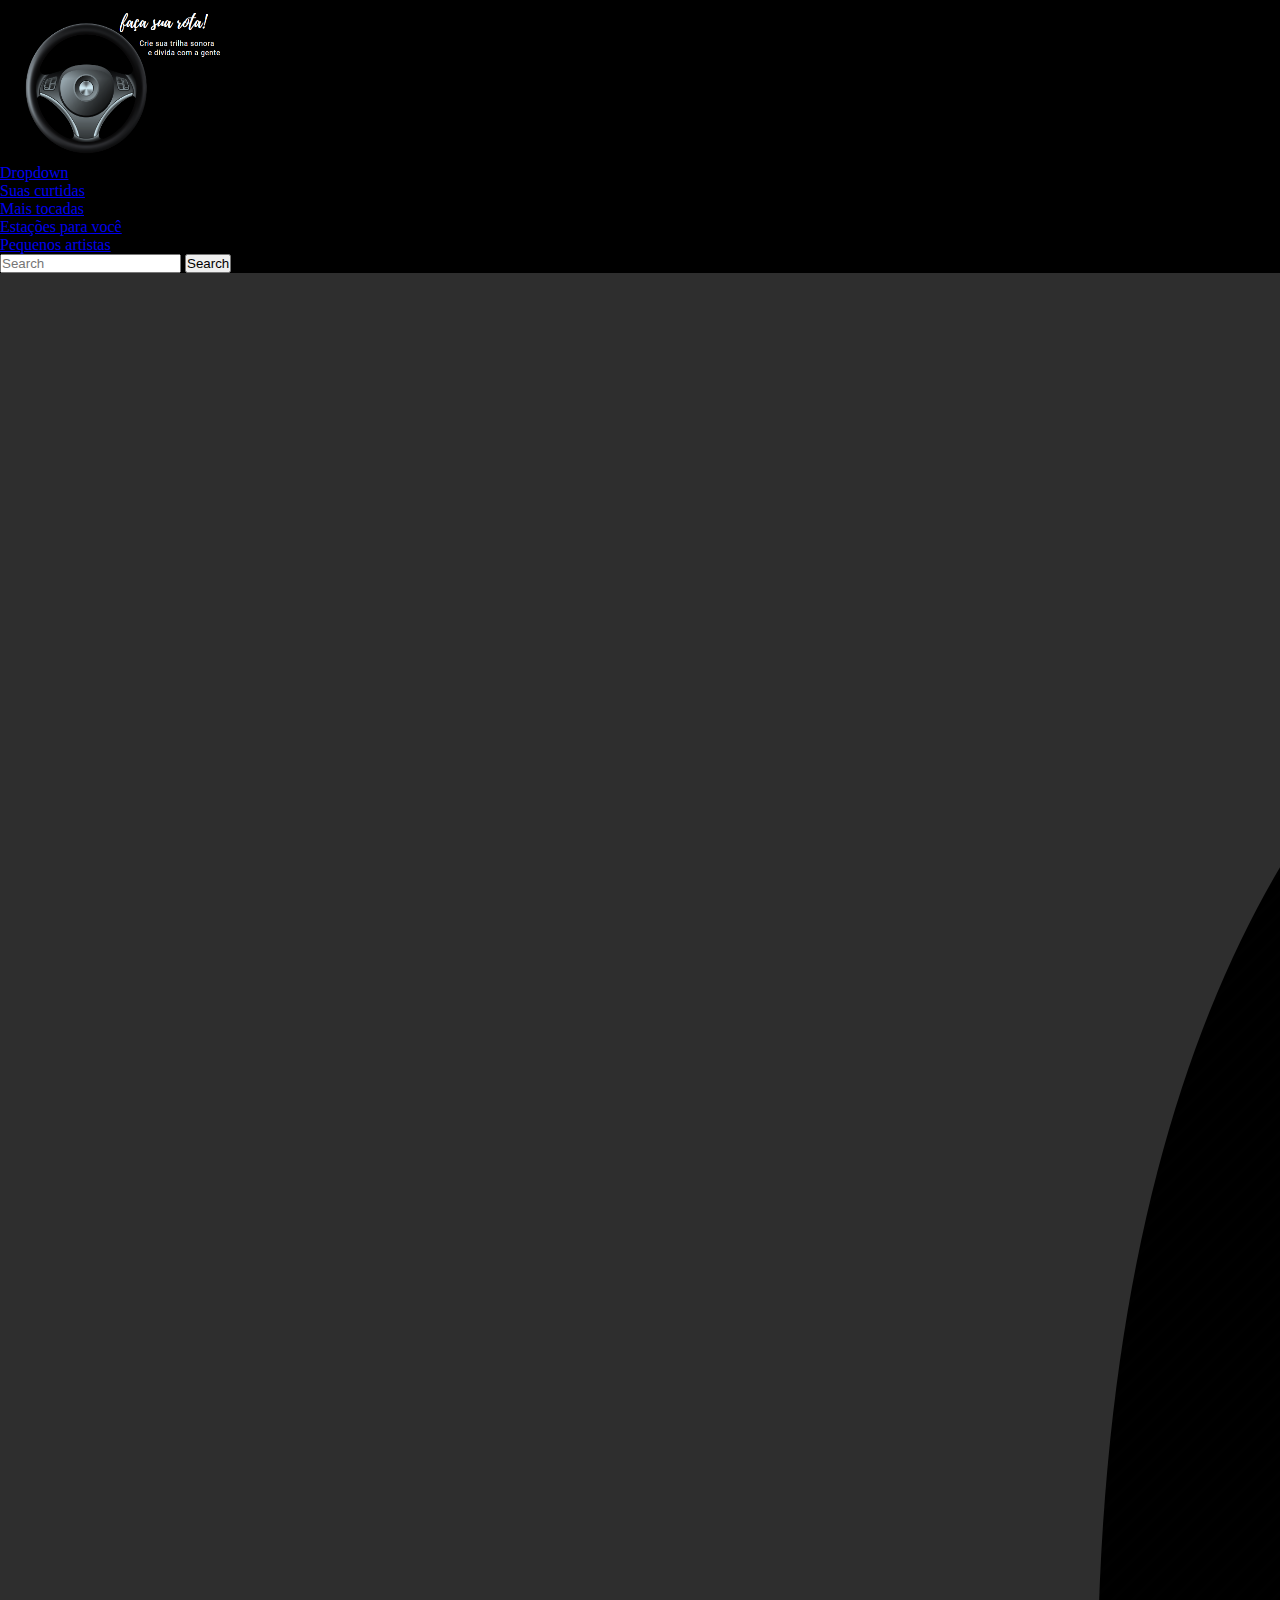
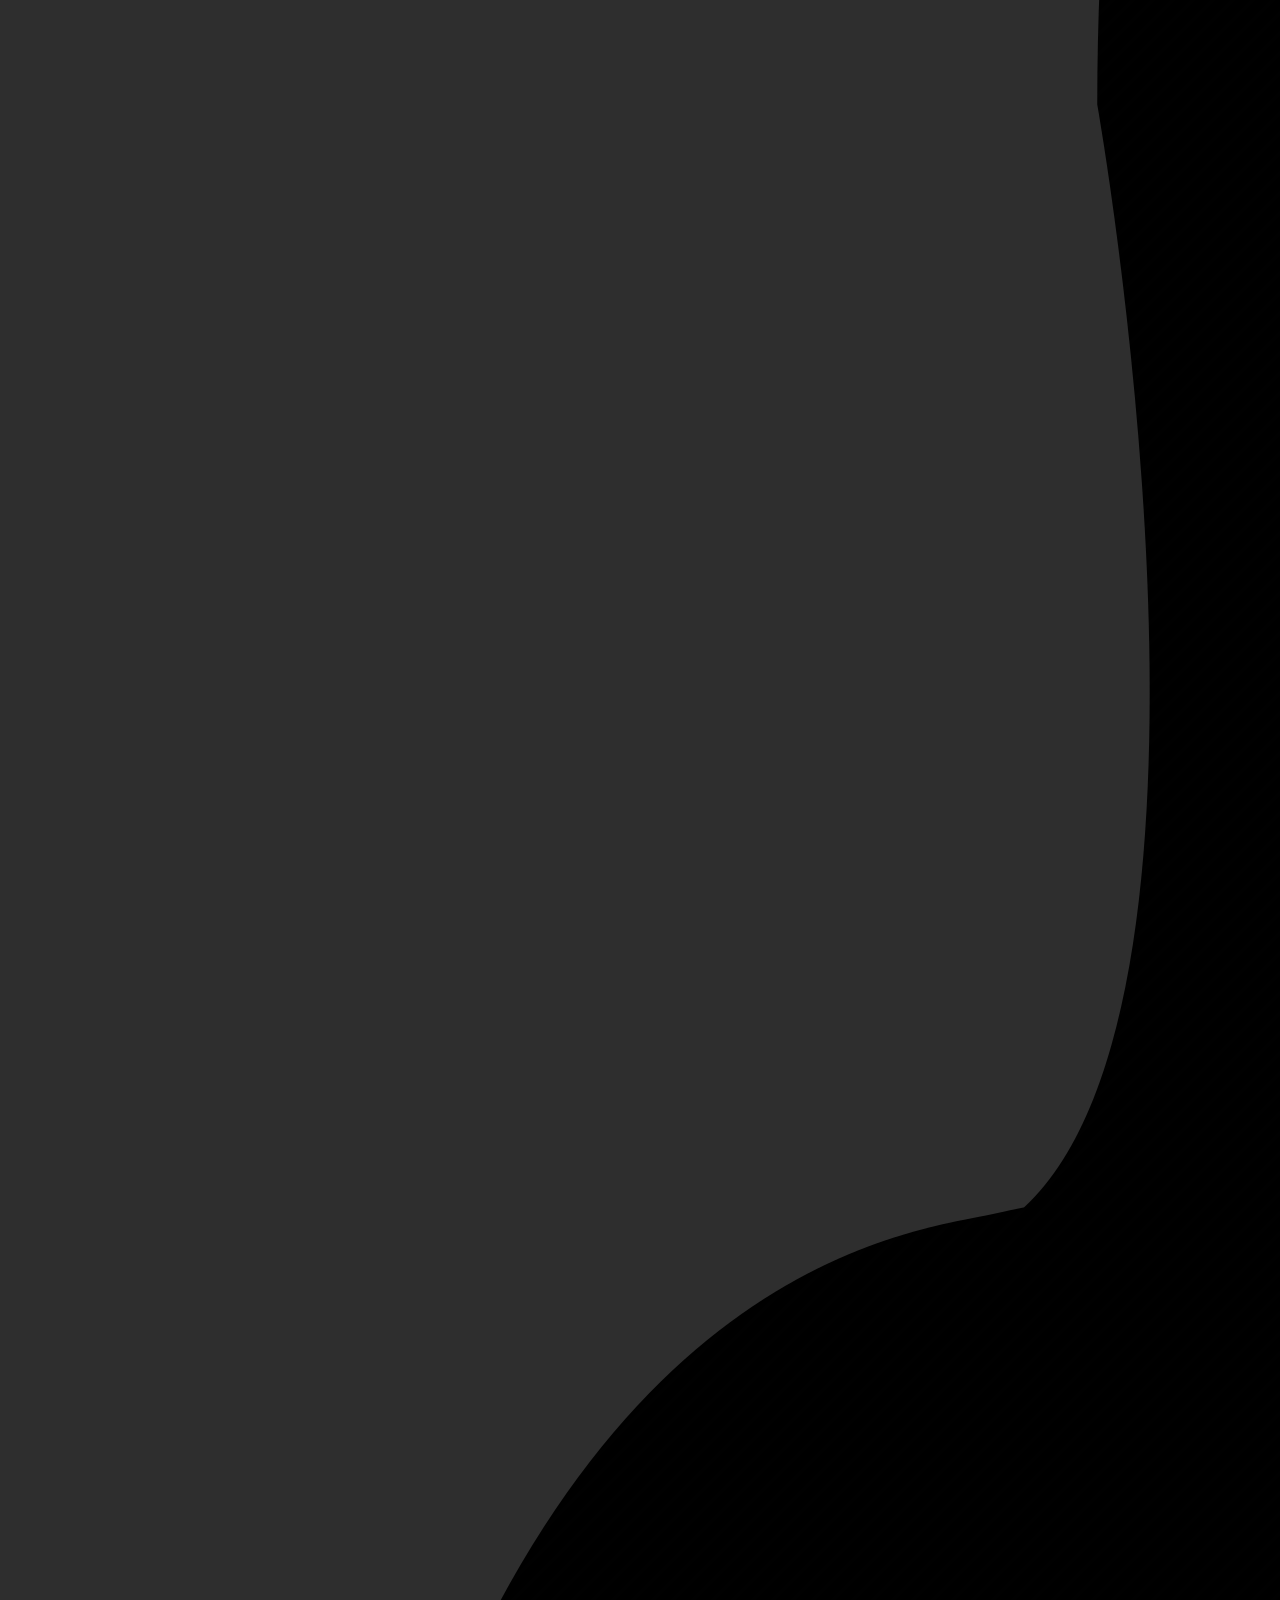
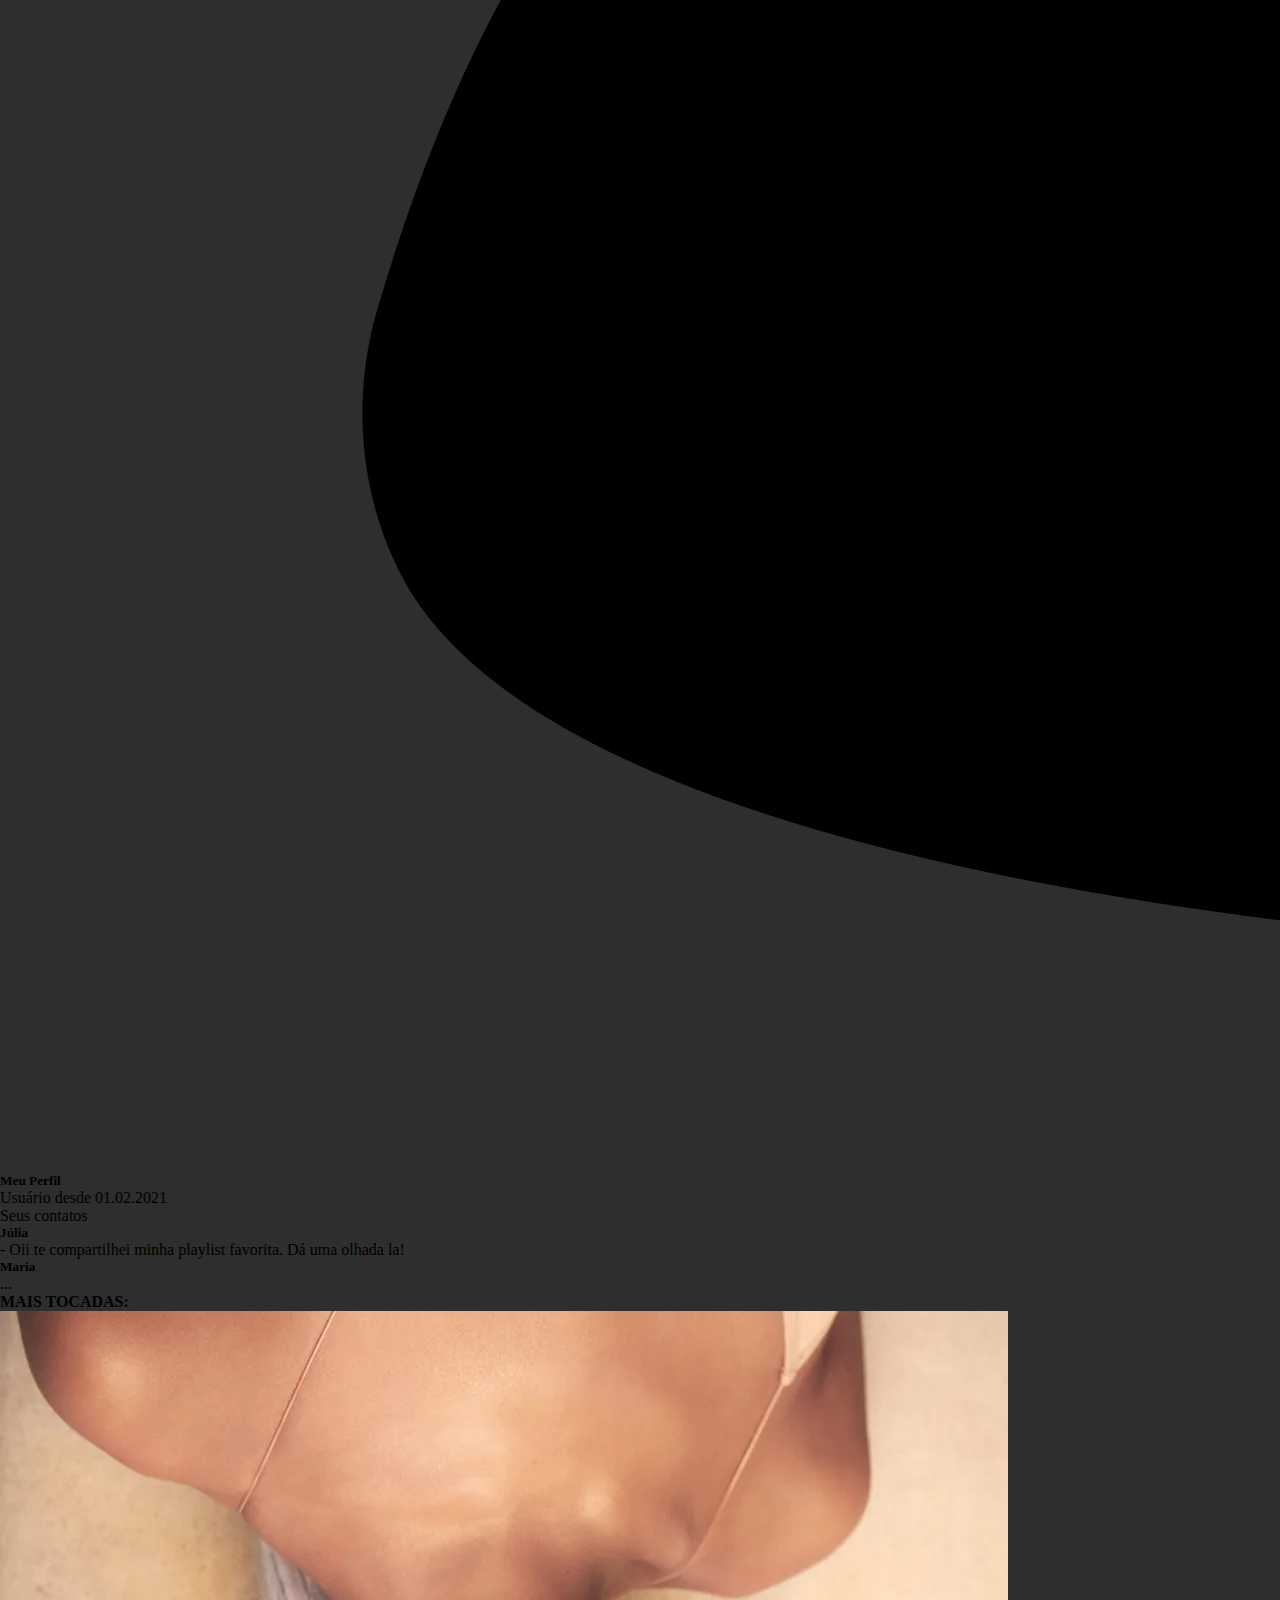
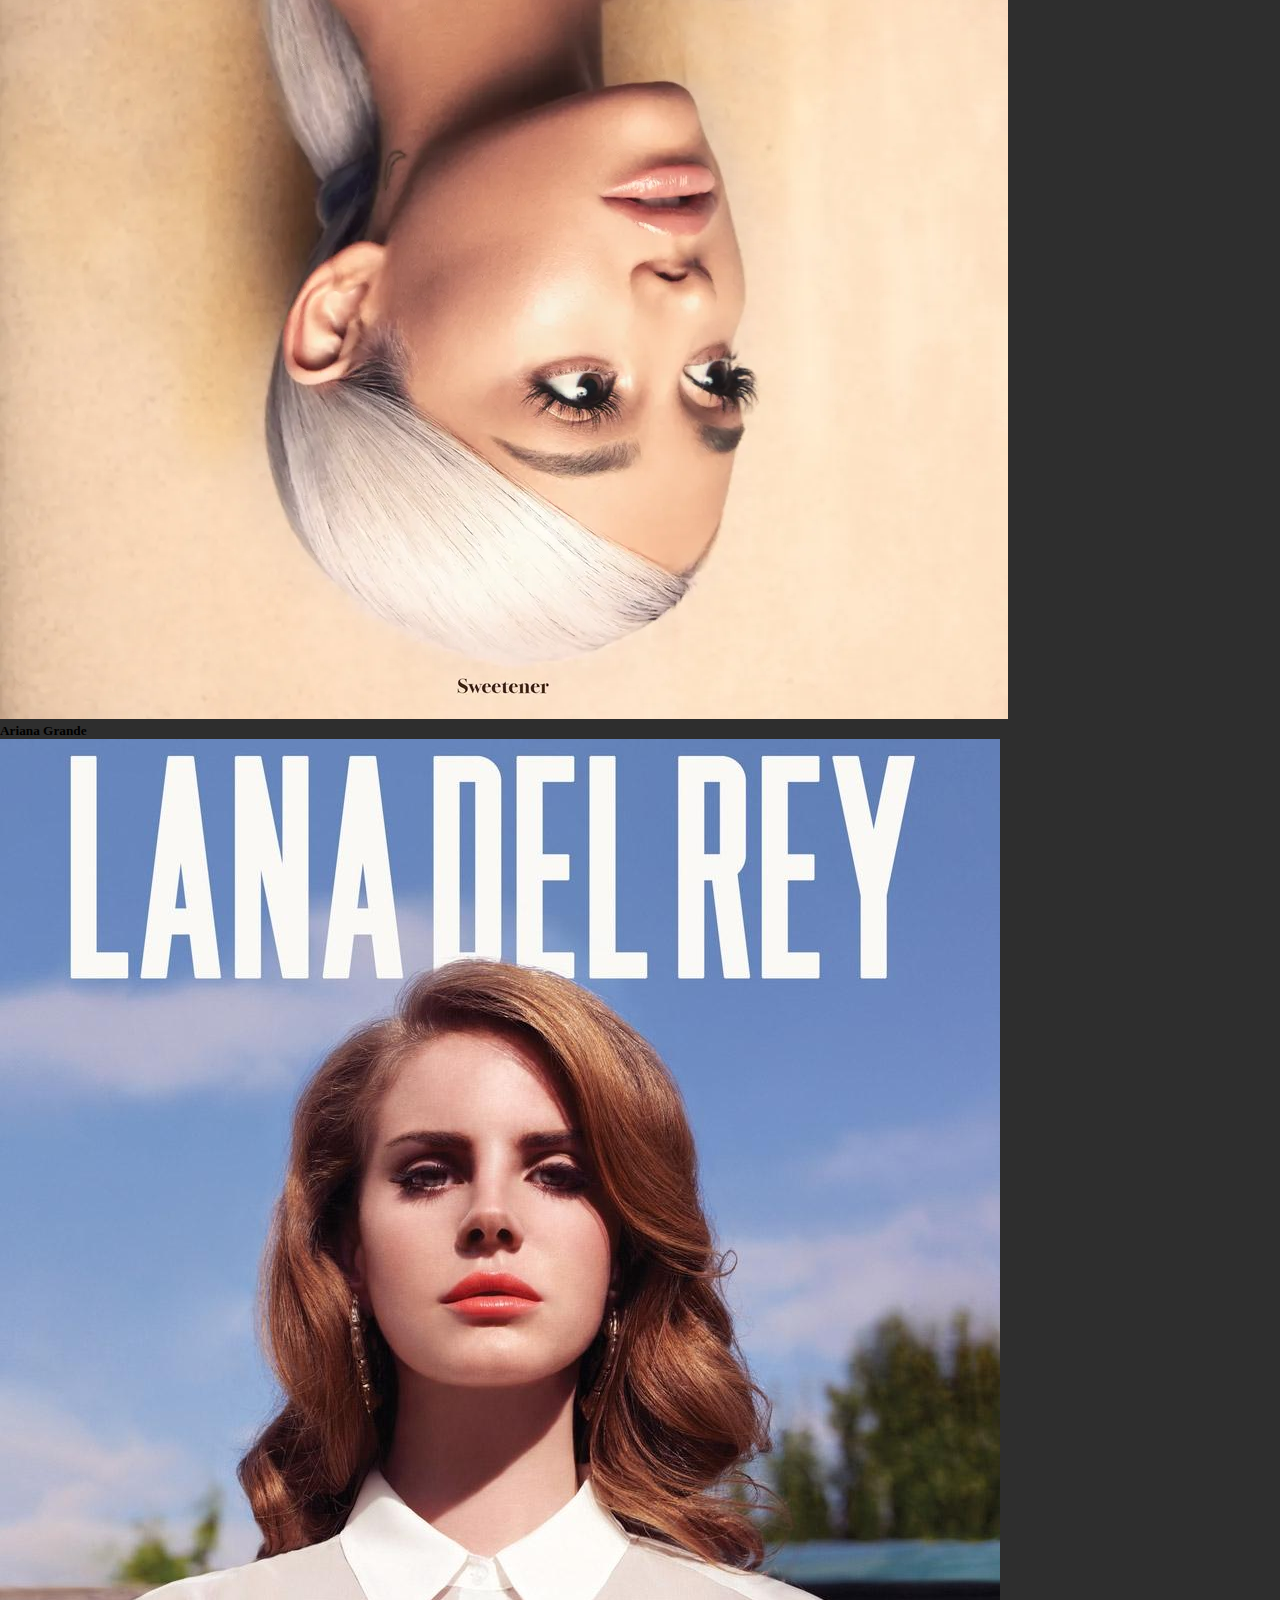
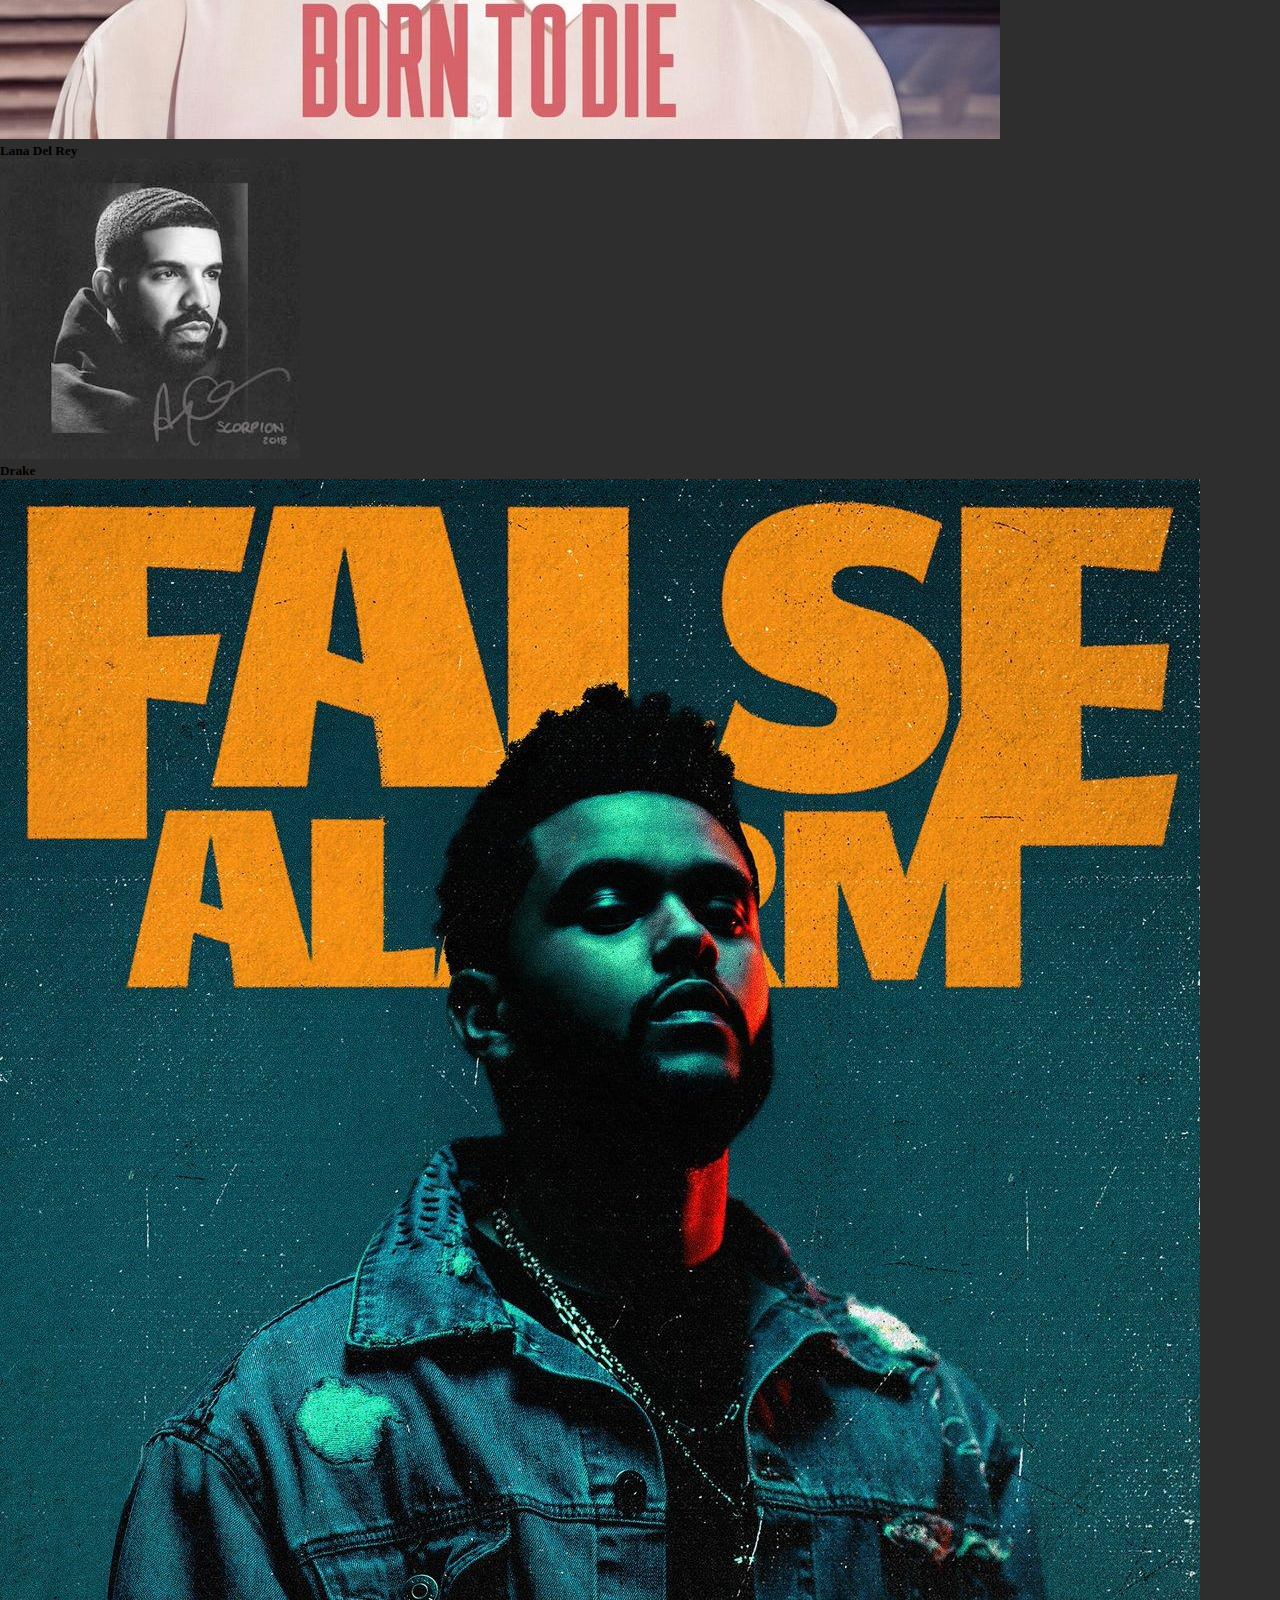
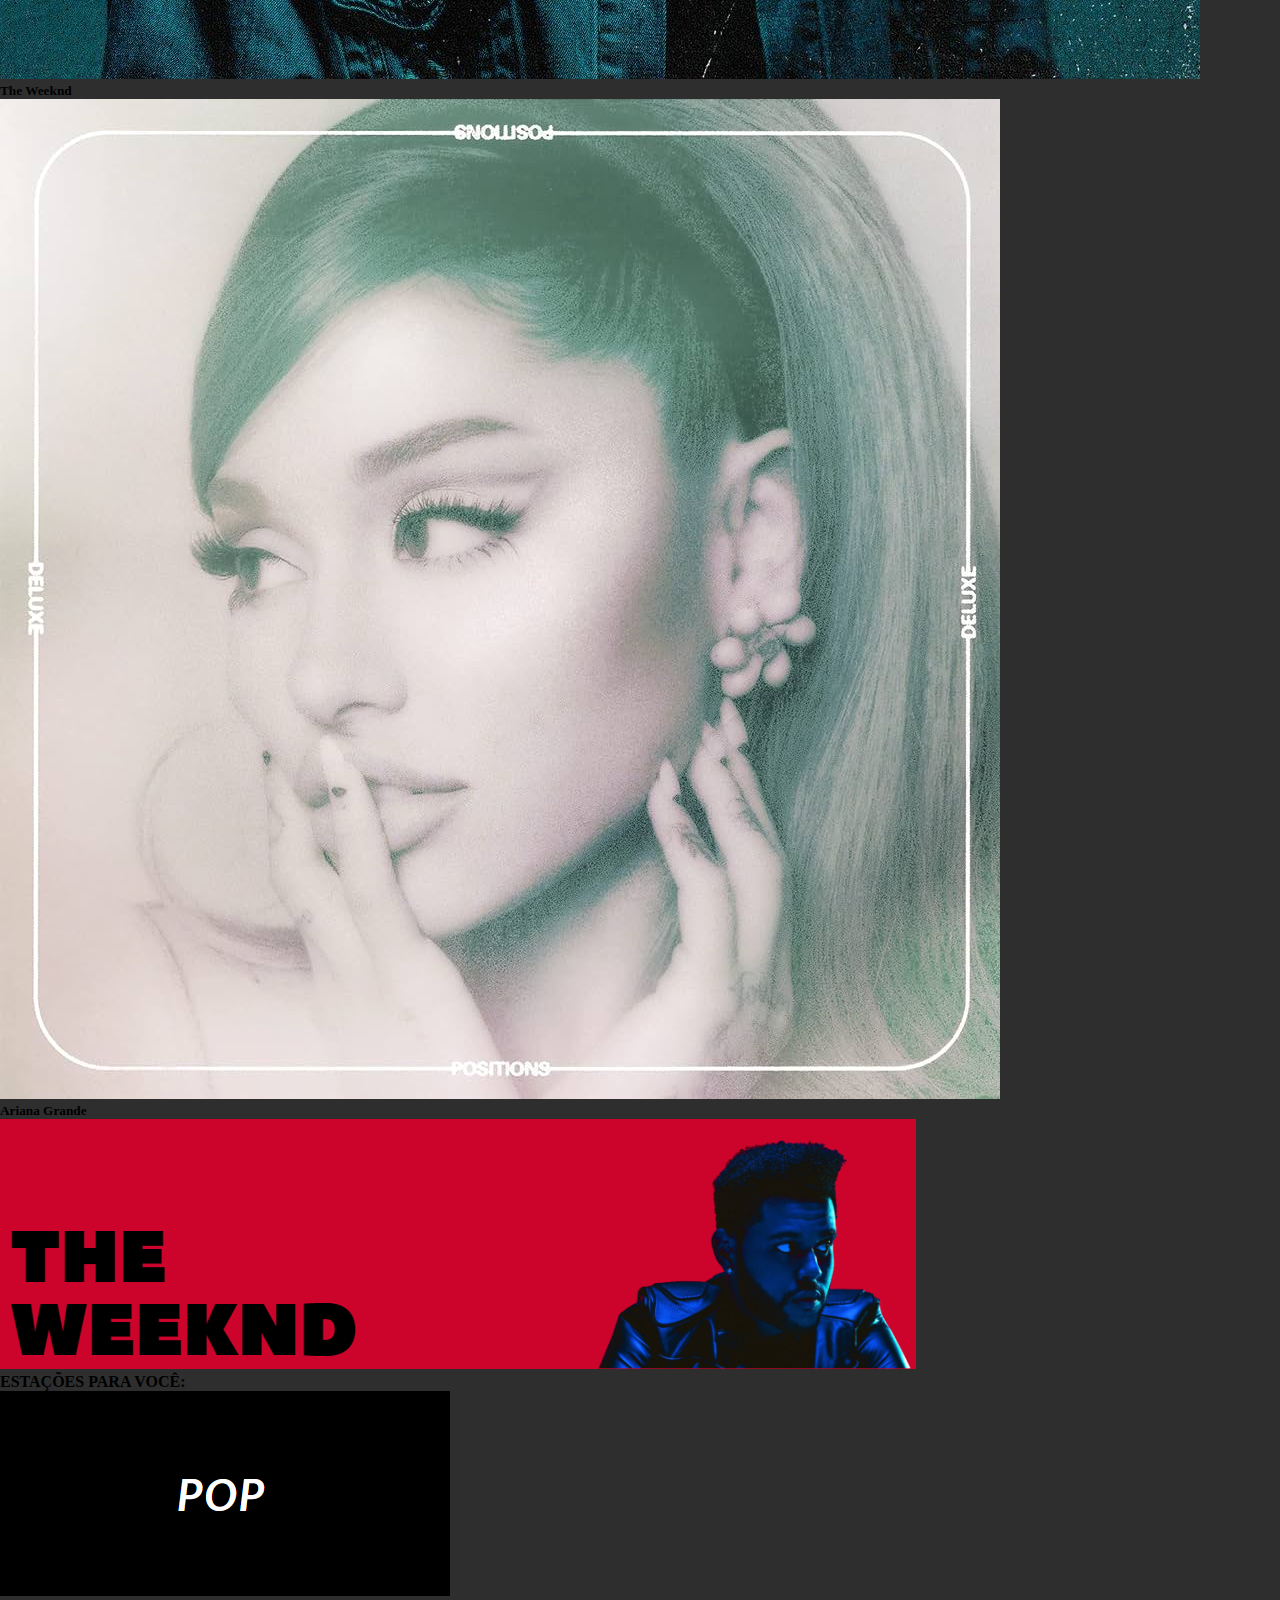
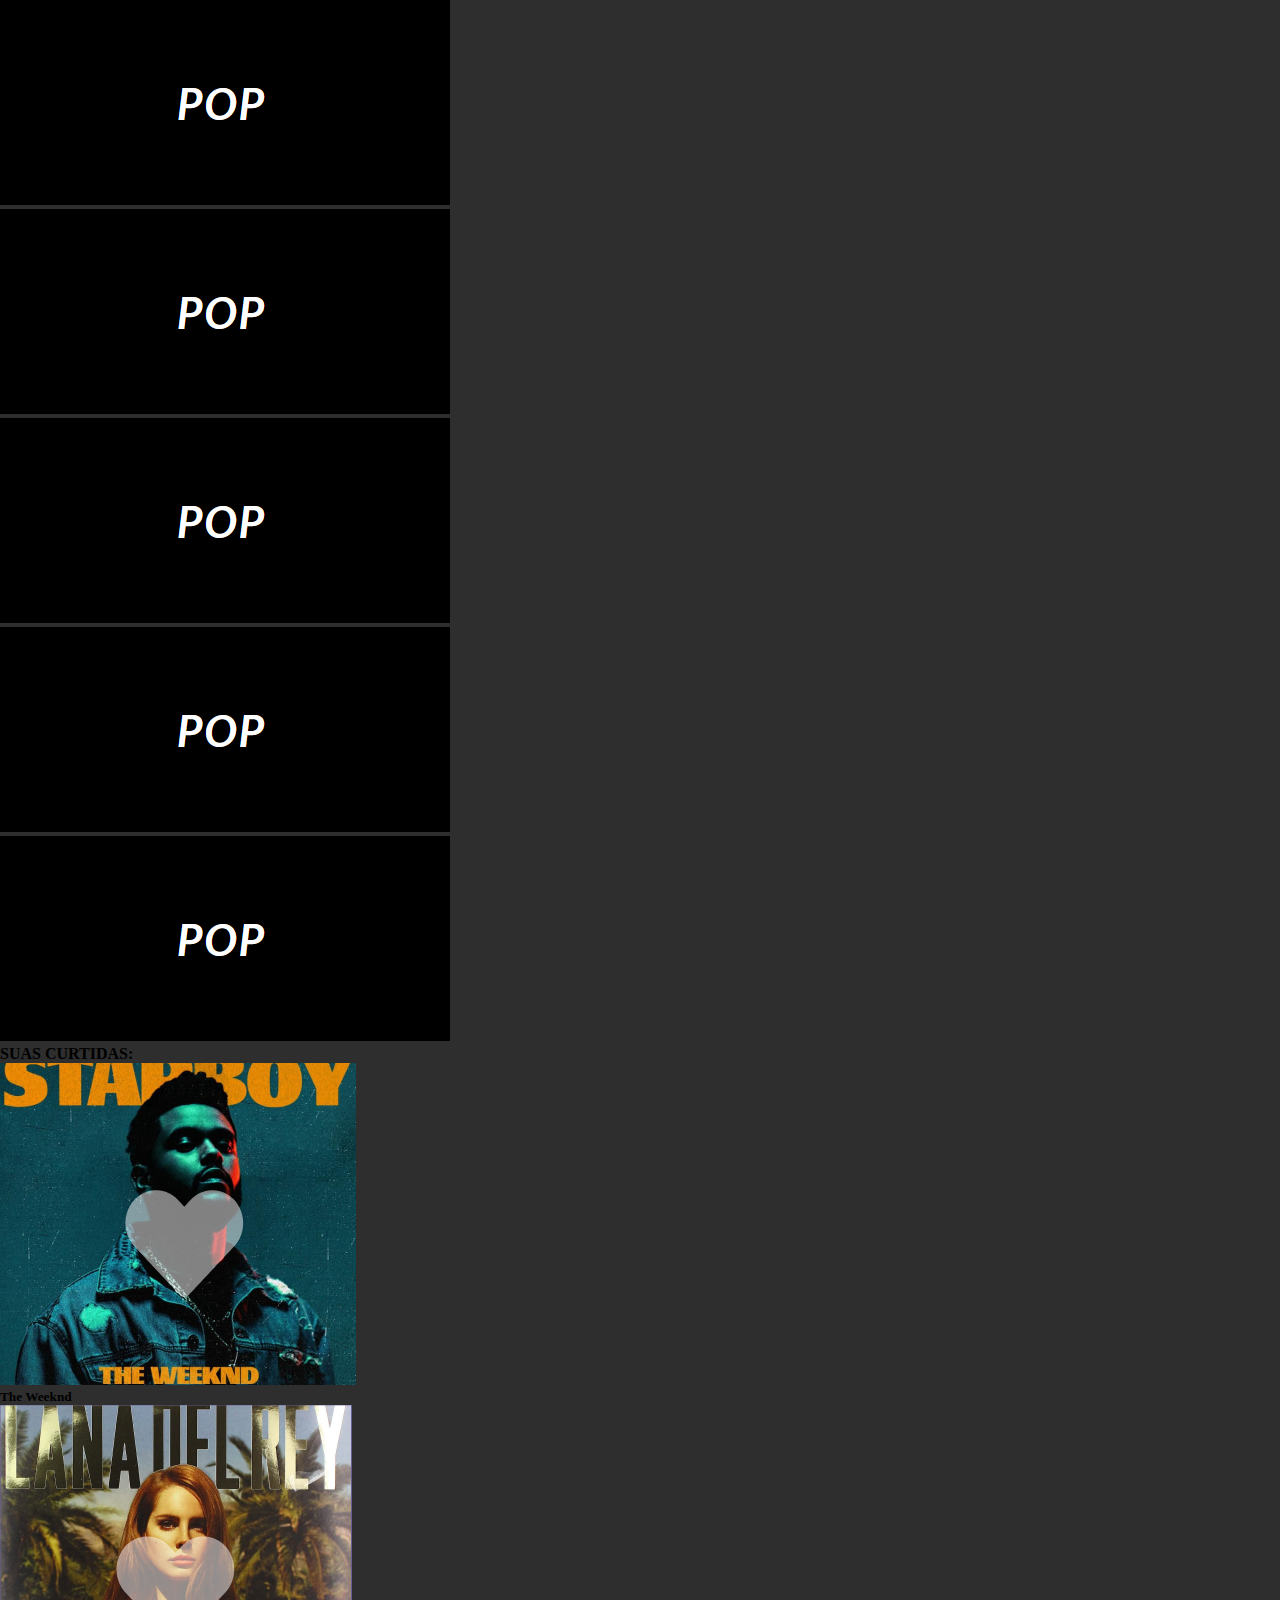
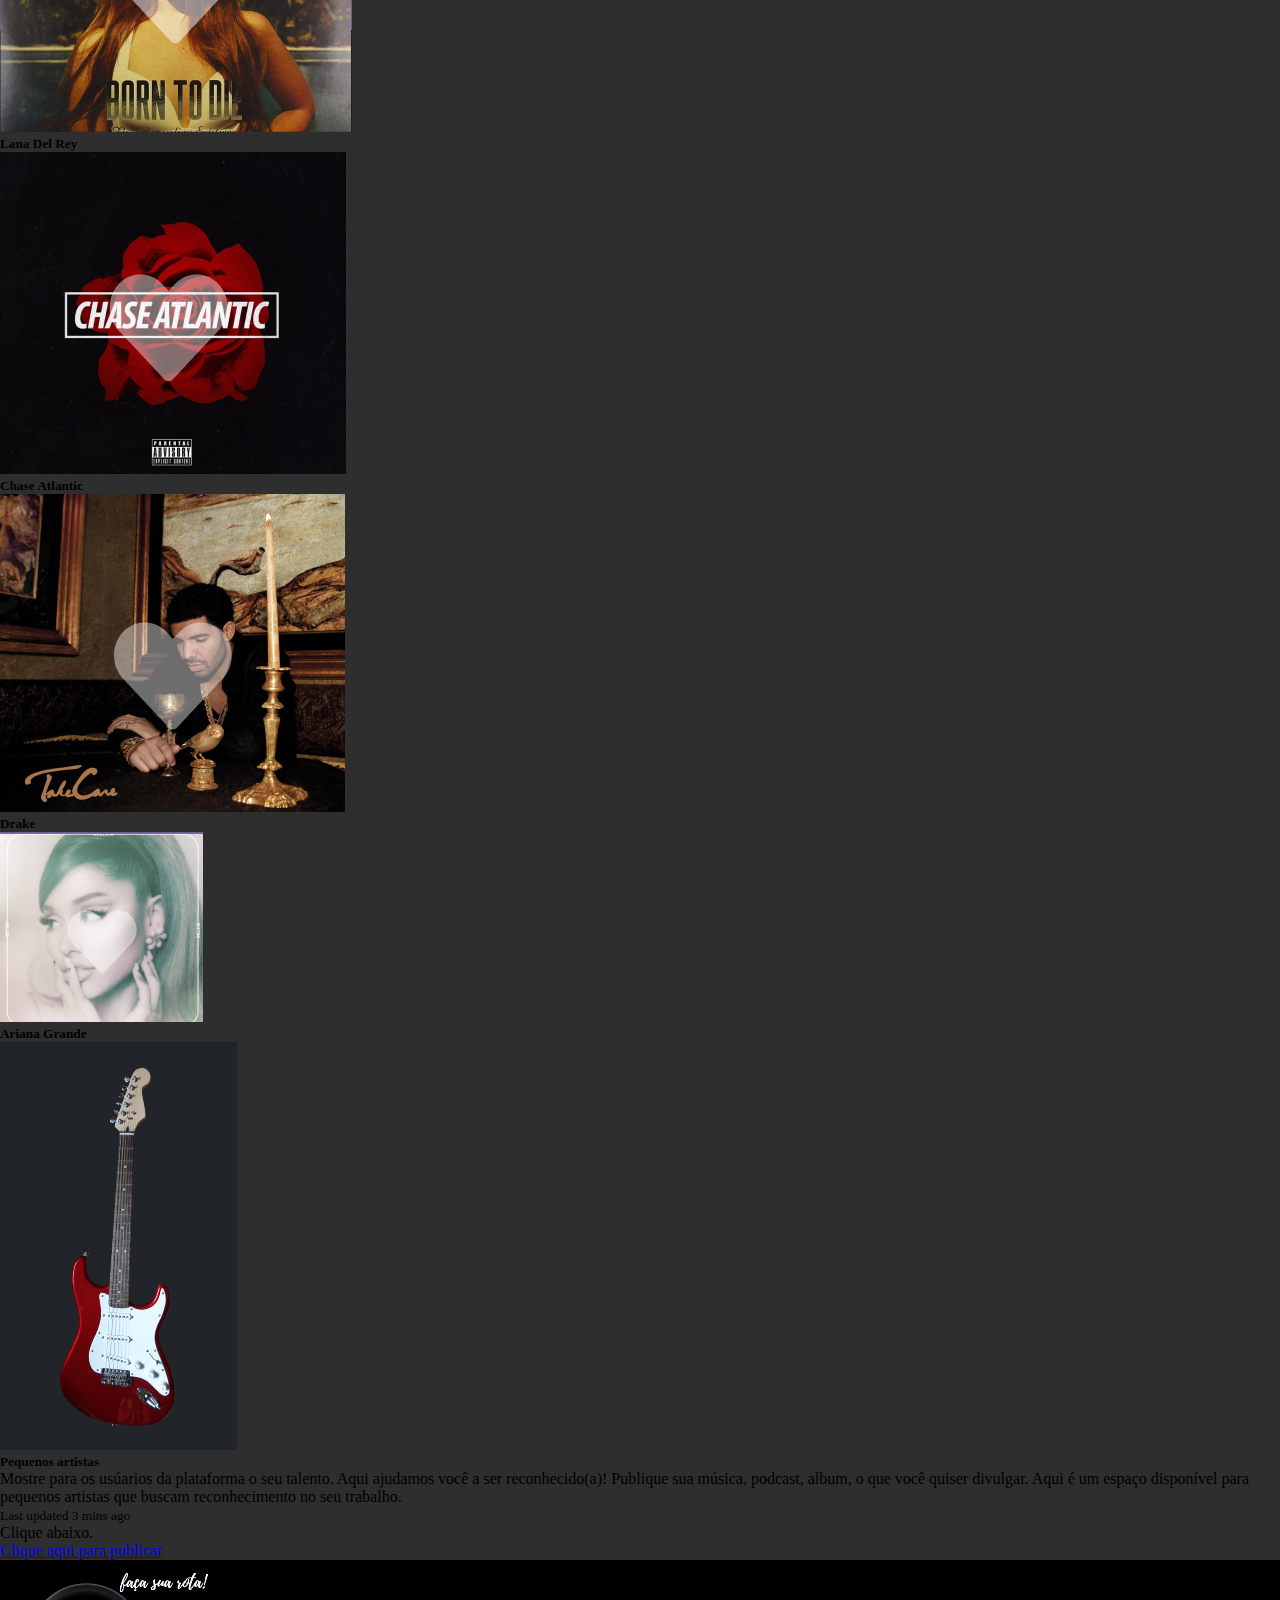
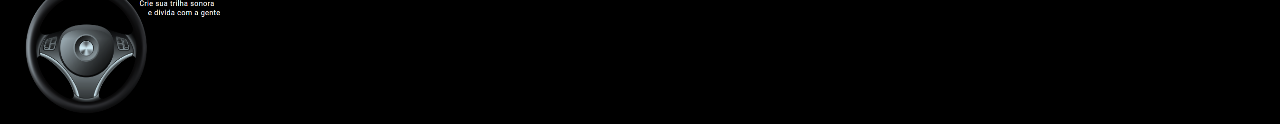
<file: index.html>
<!DOCTYPE html>
<html lang="en">

<head>
    <meta charset="UTF-8">
    <meta name="viewport" content="width=device-width, initial-scale=1.0">
    <title>Document</title>
    <link rel="stylesheet" href="style.css">
    <link href="https://cdn.jsdelivr.net/npm/bootstrap@5.3.2/dist/css/bootstrap.min.css" rel="stylesheet"
        integrity="sha384-T3c6CoIi6uLrA9TneNEoa7RxnatzjcDSCmG1MXxSR1GAsXEV/Dwwykc2MPK8M2HN" crossorigin="anonymous">
</head>

<body>
    <header>

        <nav class="navbar d-flex justify-content-center">
            <div class="d-flex justify-content-center ">

                <div class="container">

                    <img src="assets/logonova.png" alt="Bootstrap" width="260" height="160">
                </div>
            </div>
        </nav>


        <nav class="navbar navbar-expand-lg bg-dark text-white px-3">
            <div class="container-fluid">

                <!-- <li class="nav-item dropdown"> -->
                <a class="nav-link dropdown-toggle" href="#" role="button" data-bs-toggle="dropdown"
                    aria-expanded="false">
                    Dropdown
                </a>
                <ul class="dropdown-menu">
                    <li><a class="dropdown-item" href="#curtidas">Suas curtidas</a></li>
                    <li><a class="dropdown-item" href="#tocadas">Mais tocadas</a></li>
                    <li><a class="dropdown-item" href="#estacoes">Estações para você</a></li>
                    <li><a class="dropdown-item" href="#artistas">Pequenos artistas</a></li>
                </ul>
                </li>
                </ul>
                <form class="d-flex" role="search">
                    <input class="form-control me-2" type="search" placeholder="Search" aria-label="Search">
                    <button class="btn btn-outline-success " type="submit">Search</button>
                </form>
            </div>
        </nav>

        </div>

        </nav>
    </header>

    <main class="p-3 bg-dark text-white px-3">
        <div class="card-group d-flex justify-content-around p-3">
            <div class="col">
                <img src="assets/R.png" class="w-25 p-3 d-flex justify-content-center" alt="...">
                <div class="card-body">
                    <h5 class="card-title">Meu Perfil</h5>
                    <p class="card-text">Usuário desde 01.02.2021</p>
                </div>
            </div>

            <div class="card border-light mb-3 rounded end">
                <div class="card-header">Seus contatos</div>
                <div class="card-body">
                    <h5 class="card-title">Júlia</h5>
                    <p class="card-text">- Oii te compartilhei minha playlist favorita. Dá uma olhada la!</p>
                    <h5 class="card-title">Maria</h5>
                    <p class="card-text">...</p>
                </div>
            </div>
        </div>


        <div class="card-group d-flex justify-content-center p-3 mt-5 px-3">
            <h4 id="tocadas">MAIS TOCADAS:</h4>
            <div class="col">
                <img src="assets/ariana-grande.webp" class="card-img-top w-75 p-3" alt="...">
                <div class="card-body">
                    <h5 class="card-title">Ariana Grande</h5>
                </div>
            </div>
            <div class="col">
                <img src="assets/lana-del-rey-born-to-die.jpg" class="card-img-top w-75 p-3" alt="...">
                <div class="card-body">
                    <h5 class="card-title">Lana Del Rey</h5>
                </div>
            </div>
            <div class="col">
                <img src="assets/Scorpion_Drake.jpg" class="card-img-top w-75 p-3" alt="...">
                <div class="card-body">
                    <h5 class="card-title">Drake</h5>
                </div>
            </div>
            <div class="col">
                <img src="assets/the-weeknd-false-alarm.jpg" class="card-img-top w-75 p-3" alt="...">
                <div class="card-body">
                    <h5 class="card-title">The Weeknd</h5>
                </div>
            </div>
            <div class="col">
                <img src="assets/7121CJWAuvL._UF1000,1000_QL80_.jpg" class="card-img-top w-75 p-3" alt="...">
                <div class="card-body">
                    <h5 class="card-title">Ariana Grande</h5>
                </div>
            </div>

        </div>

        <div class="the-weeknd d-flex justify-content-center p-3 mb-2 bg-dark text-white">
            <img class="w-75 p-3" src="assets/anuncio.png" class="rounded mx-auto d-block" alt="...">
        </div>

        <h4 id="estacoes">ESTAÇÕES PARA VOCÊ:</h4>
        <div class="container text-center  p-3 mb-5 px-3">
            <div class="row">
                <div class="col">
                    <img class="w-75 p-3 r-2" src="assets/POP1.png" alt="">
                </div>
                <div class="col">
                    <img class="w-75 p-3 r-2" src="assets/POP1.png" alt="">
                </div>
                <div class="col">
                    <img class="w-75 p-3 r-2" src="assets/POP1.png" alt="">
                </div>
            </div>
        </div>
        <div class="container text-center  p-3 mb-5 px-3">
            <div class="row">
                <div class="col">
                    <img class="w-75 p-3 r-2" src="assets/POP1.png" alt="">
                </div>
                <div class="col">
                    <img class="w-75 p-3 r-2" src="assets/POP1.png" alt="">
                </div>
                <div class="col">
                    <img class="w-75 p-3 r-2" src="assets/POP1.png" alt="">
                </div>
            </div>
        </div>

        <h4 id="curtidas">SUAS CURTIDAS:</h4>
        <div class="card-group p-3 justify-content-center mb-5 px-3">
            <div class="col">
                <img src="assets/1.png" class="w-75 p-3" alt="...">
                <div class="card-body">
                    <h5 class="card-title">The Weeknd</h5>
                </div>
            </div>
            <div class="col">
                <img src="assets/2.png" class="w-75 p-3" alt="...">
                <div class="card-body">
                    <h5 class="card-title">Lana Del Rey</h5>
                </div>
            </div>
            <div class="col">
                <img src="assets/3.png" class=" w-75 p-3" alt="...">
                <div class="card-body">
                    <h5 class="card-title">Chase Atlantic</h5>
                </div>
            </div>
            <div class="col">
                <img src="assets/4.png" class="w-75 p-3" alt="...">
                <div class="card-body">
                    <h5 class="card-title">Drake</h5>
                </div>
            </div>
            <div class="col">
                <img src="assets/5.png" class="w-75 p-3" alt="...">
                <div class="card-body">
                    <h5 class="card-title">Ariana Grande</h5>
                </div>
            </div>
        </div>



        <div class="row g-0 d-flex justify-content-center">
            <div class="col-md-4">
                <img class="w-50" src="assets/guitarra.png" class="img-fluid rounded-start" alt="...">
            </div>
            <div class="col-md-6">
                <div class="card-body">
                    <h5 class="card-title" id="artistas">Pequenos artistas</h5>
                    <p class="card-text">Mostre para os usúarios da plataforma o seu talento. Aqui ajudamos você
                        a
                        ser reconhecido(a)! Publique sua música, podcast, album, o que você quiser divulgar.
                        Aqui é um espaço disponível para pequenos artistas que buscam reconhecimento no seu
                        trabalho.</p>
                    <p class="card-text"><small class="text-body-secondary mb-10 px-3">Last updated 3 mins
                            ago</small></p>
                    <p class="d-flex justify-content-start">Clique abaixo.</p>
                    <a href="art.html" class="btn btn-primary">Clique aqui para publicar</a>
                </div>
            </div>
        </div>
        </div>

    </main>

    <footer>

        <div class="container d-flex justify-content-center">

            <img src="assets/logonova.png" alt="Bootstrap" width="260" height="160">

        </div>

    </footer>

    <script src="https://cdn.jsdelivr.net/npm/bootstrap@5.3.2/dist/js/bootstrap.bundle.min.js"
        integrity="sha384-C6RzsynM9kWDrMNeT87bh95OGNyZPhcTNXj1NW7RuBCsyN/o0jlpcV8Qyq46cDfL"
        crossorigin="anonymous"></script>
</body>

</html>
</file>
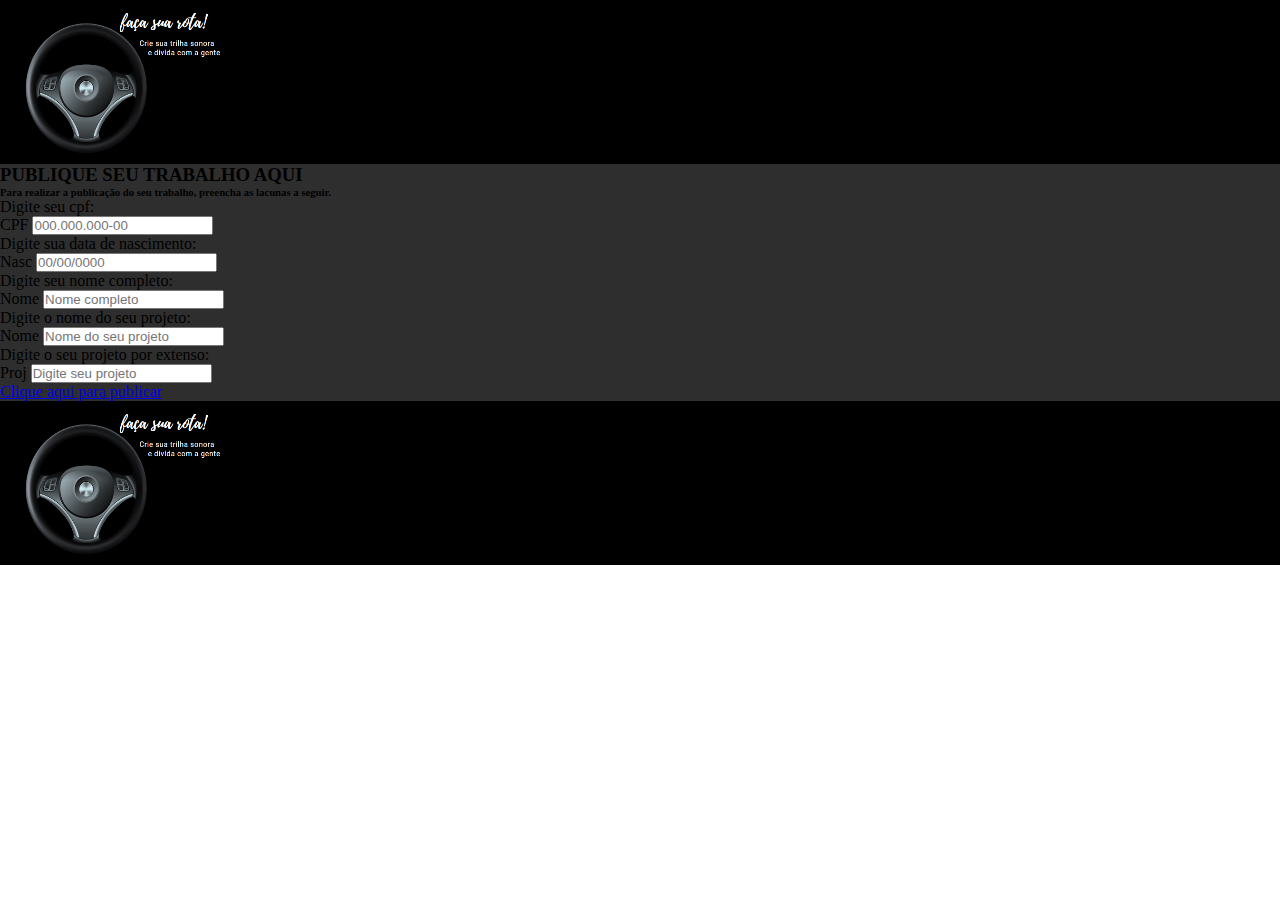
<file: art.html>
<!DOCTYPE html>
<html lang="en">

<head>
    <meta charset="UTF-8">
    <meta name="viewport" content="width=device-width, initial-scale=1.0">
    <title>Document</title>
    <link rel="stylesheet" href="style.css">
    <link rel="stylesheet" href="index.html">
    <link href="https://cdn.jsdelivr.net/npm/bootstrap@5.3.2/dist/css/bootstrap.min.css" rel="stylesheet"
        integrity="sha384-T3c6CoIi6uLrA9TneNEoa7RxnatzjcDSCmG1MXxSR1GAsXEV/Dwwykc2MPK8M2HN" crossorigin="anonymous">
</head>

<body>
    <header>
        <div class="card-group d-flex justify-content-around p-3" id="art">
            <div class="col">
                <nav class="navbar d-flex justify-content-center">
                    <div class="d-flex justify-content-center ">

                        <div class="container">

                            <img src="assets/logonova.png" alt="Bootstrap" width="260" height="160">
                        </div>
                    </div>
                </nav>
    </header>

    <main class="p-3 bg-dark text-white px-3">

        <div>
            <h3 class="d-flex justify-content-center mt-5">PUBLIQUE SEU TRABALHO AQUI</h3>
            <h6 class="d-flex justify-content-center">Para realizar a publicação do seu trabalho, preencha as
                lacunas a
                seguir.</h6>
        </div>

        <div class="text-bg-dark p-3">
            <p>Digite seu cpf:</p>
            <div class="d-flex justify-content-center">

                <nav class="navbar bg-body-tertiary w-100">
                    <form class="container-fluid">
                        <div class="input-group">
                            <span class="input-group-text" id="basic-addon1">CPF</span>
                            <input type="text" class="form-control" placeholder="000.000.000-00"
                                aria-label="000.000.000-00" aria-describedby="basic-addon1">
                        </div>
                    </form>
                </nav>
            </div>
            <p class="mt-2">Digite sua data de nascimento:</p>
            <div class="d-flex justify-content-center">

                <nav class="navbar bg-body-tertiary w-100">
                    <form class="container-fluid">
                        <div class="input-group">
                            <span class="input-group-text" id="basic-addon1">Nasc</span>
                            <input type="text" class="form-control" placeholder="00/00/0000" aria-label="00/00/0000"
                                aria-describedby="basic-addon1">
                        </div>
                    </form>
                </nav>
            </div>
            <p class="mt-2">Digite seu nome completo:</p>
            <div class="d-flex justify-content-center">

                <nav class="navbar bg-body-tertiary w-100">
                    <form class="container-fluid">
                        <div class="input-group">
                            <span class="input-group-text" id="basic-addon1">Nome</span>
                            <input type="text" class="form-control" placeholder="Nome completo"
                                aria-label="Nome completo" aria-describedby="basic-addon1">
                        </div>
                    </form>
                </nav>
            </div>
            <p class="mt-2">Digite o nome do seu projeto:</p>
            <div class="d-flex justify-content-center">

                <nav class="navbar bg-body-tertiary w-100">
                    <form class="container-fluid">
                        <div class="input-group">
                            <span class="input-group-text" id="basic-addon1">Nome</span>
                            <input type="text" class="form-control" placeholder="Nome do seu projeto"
                                aria-label="Nome do seu projeto" aria-describedby="basic-addon1">
                        </div>
                    </form>
                </nav>
            </div>
            <p class="mt-2">Digite o seu projeto por extenso:</p>
            <div class="d-flex justify-content-center">

                <nav class="navbar bg-body-tertiary w-100">
                    <form class="container-fluid">
                        <div class="input-group">
                            <span class="input-group-text" id="basic-addon1">Proj</span>
                            <input type="text" class="form-control" placeholder="Digite seu projeto" aria-label="..."
                                aria-describedby="basic-addon1">
                        </div>
                    </form>
                </nav>
            </div>
            <div class="d-flex justify-content-center mt-5">
                <a href="publicado.html" class="btn btn-primary">Clique aqui para publicar</a>
            </div>

        </div>


    </main>

    <footer>

        <div class="container d-flex justify-content-center">

            <img src="assets/logonova.png" alt="Bootstrap" width="260" height="160">

        </div>

    </footer>

    <script src="https://cdn.jsdelivr.net/npm/bootstrap@5.3.2/dist/js/bootstrap.bundle.min.js"
        integrity="sha384-C6RzsynM9kWDrMNeT87bh95OGNyZPhcTNXj1NW7RuBCsyN/o0jlpcV8Qyq46cDfL"
        crossorigin="anonymous"></script>

</body>

</html>
</file>
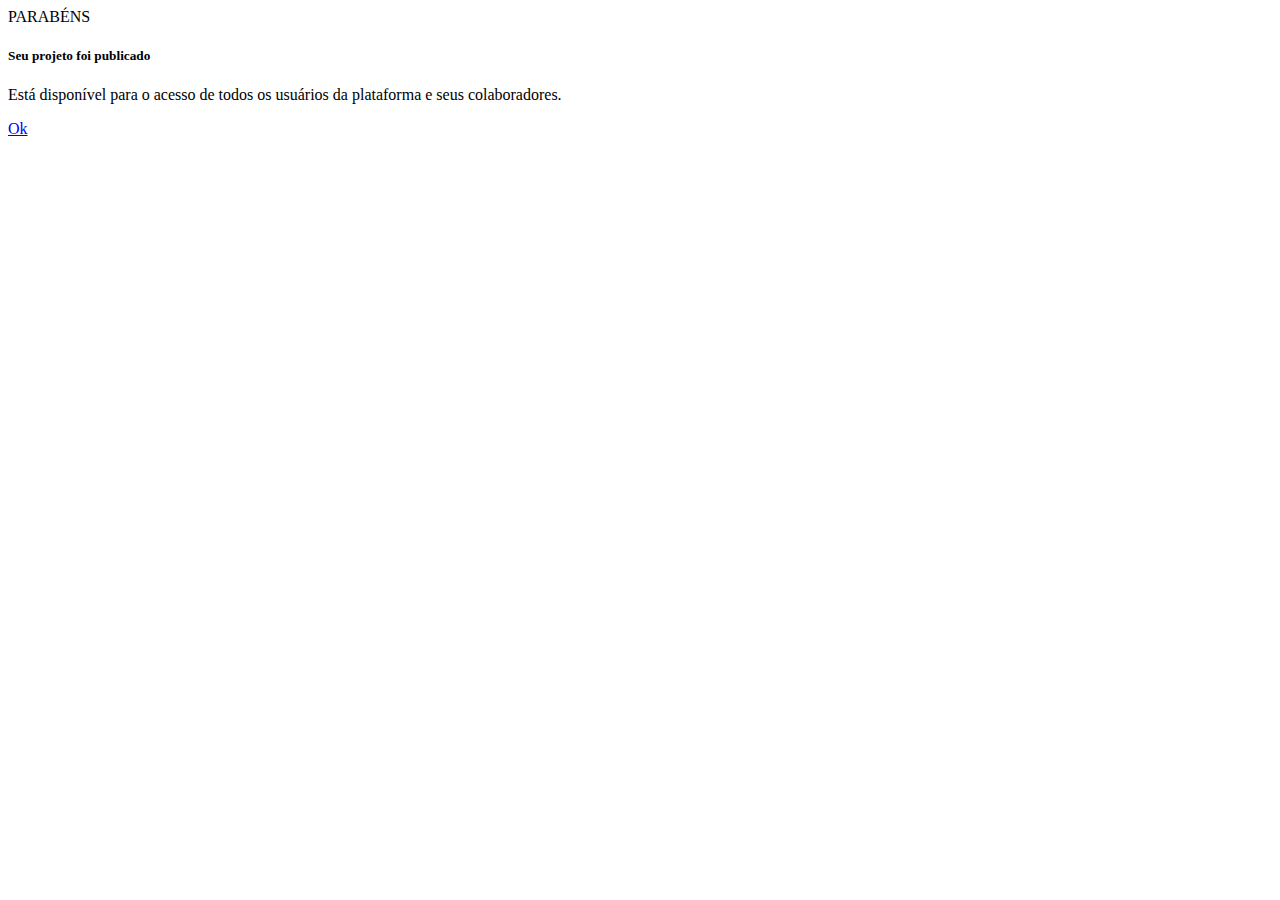
<file: publicado.html>
<!DOCTYPE html>
<html lang="en">

<head>
    <meta charset="UTF-8">
    <meta name="viewport" content="width=device-width, initial-scale=1.0">
    <title>Document</title>
    <link href="https://cdn.jsdelivr.net/npm/bootstrap@5.3.2/dist/css/bootstrap.min.css" rel="stylesheet"
        integrity="sha384-T3c6CoIi6uLrA9TneNEoa7RxnatzjcDSCmG1MXxSR1GAsXEV/Dwwykc2MPK8M2HN" crossorigin="anonymous">
</head>

<body>
    <main class="d-flex justify-content-center mt-5">
        <div class="card  w-75">
            <div class="card-header">
                PARABÉNS
            </div>
            <div class="card-body">
                <h5 class="card-title">Seu projeto foi publicado</h5>
                <p class="card-text">Está disponível para o acesso de todos os usuários da plataforma e seus
                    colaboradores.</p>
                <a href="index.html" class="btn btn-primary">Ok</a>
            </div>
        </div>
    </main>

    <script src="https://cdn.jsdelivr.net/npm/bootstrap@5.3.2/dist/js/bootstrap.bundle.min.js"
        integrity="sha384-C6RzsynM9kWDrMNeT87bh95OGNyZPhcTNXj1NW7RuBCsyN/o0jlpcV8Qyq46cDfL"
        crossorigin="anonymous"></script>

</body>

</html>
</file>
<file: style.css>
*{
    padding: 0;
    margin: 0;
}

header{
    background-color: #000000;
}

main{
    background-color: #2E2E2E;   
}

footer{
    background-color: #000000;
}
</file>
